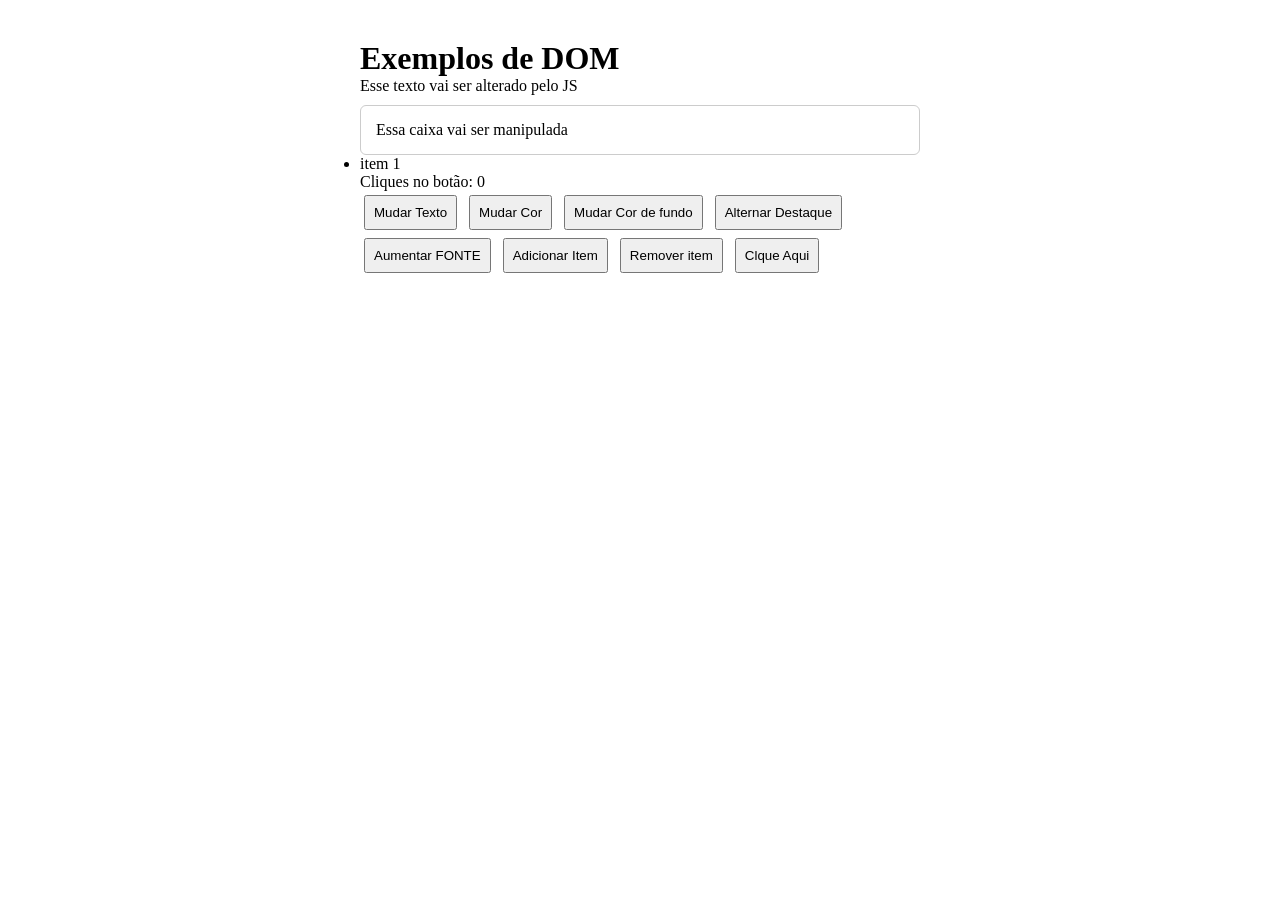
<file: 29-09/index.html>
<!DOCTYPE html>
<html lang="en">
<head>
    <meta charset="UTF-8">
    <meta name="viewport" content="width=device-width, initial-scale=1.0">
    <title>Eventos DOM</title><link rel="stylesheet" href="style.css">
</head>
<body>
    <h1 id="titulo">Exemplos de DOM</h1>
    <p id="paragrafo">Esse texto vai ser alterado pelo JS</p>
    <div id="caixa">Essa caixa vai ser manipulada</div>

    <ul id="lista">
        <li>item 1</li>
    </ul>
    <p>Cliques no botão: <span id="contador">0</span></p>

    <button id="btnTexto">Mudar Texto</button>
    <button id="btnCor">Mudar Cor</button>
    <button id="btnFundo">Mudar Cor de fundo</button>
    <button id="btnDestaque">Alternar Destaque</button>
    <button id="btnFonte">Aumentar FONTE</button>
    <button id="btnAdicionar">Adicionar Item</button>
    <button id="btnRemover">Remover item</button>
    <button id="btnContador">Clque Aqui</button>

    <script src="scrit.js"></script>
</body>
</html>
</file>
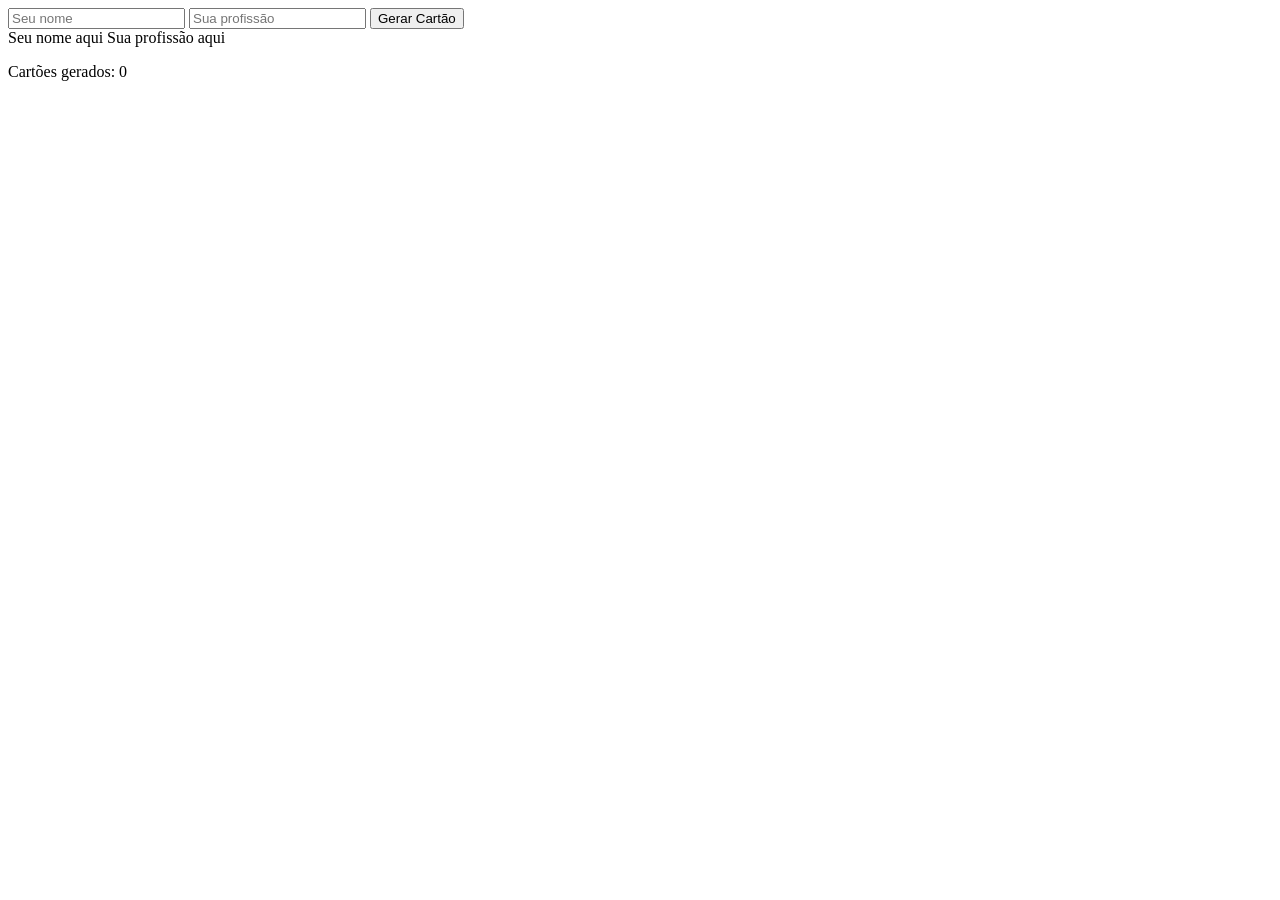
<file: EventosDOM2/index.html>
<!DOCTYPE html>
<html lang="en">
<head>
    <meta charset="UTF-8">
    <meta name="viewport" content="width=device-width, initial-scale=1.0">
    <title>Eventos DOM 2</title>
</head>
<body>
    <div class="form">
        <input type="text" name="nome" id="nome" placeholder="Seu nome">
        <input type="text" name="nome" id="nome" placeholder="Sua profissão">
        <button id="btnGerar">Gerar Cartão</button>
    </div>
   <div class="card" id="cartao">
    <span class="class">Seu nome aqui</span>
    <span class="class">Sua profissão aqui</span>
   </div>
   <p class="contador" id="contador"> Cartões gerados: 0</p>
</body>
</html>
</file>
<file: 29-09/style.css>
*{
    margin: 0;
    padding: 0;
    box-sizing: border-box;
}

body{
    font-family: 'Times New Roman', Times, serif;
    max-width: 600px;
    margin: 40px auto;
    padding: 0 20px;
}

button{
    margin: 4px;
    padding: 8px;
    cursor: pointer;
}

#caixa{
    padding: 15px;
    border: 1px solid #ccc;
    border-radius: 6px;
    margin-top: 10px;
}

.destaque{
    background-color: #ffe066;
    font-weight: bold;
}
</file>
